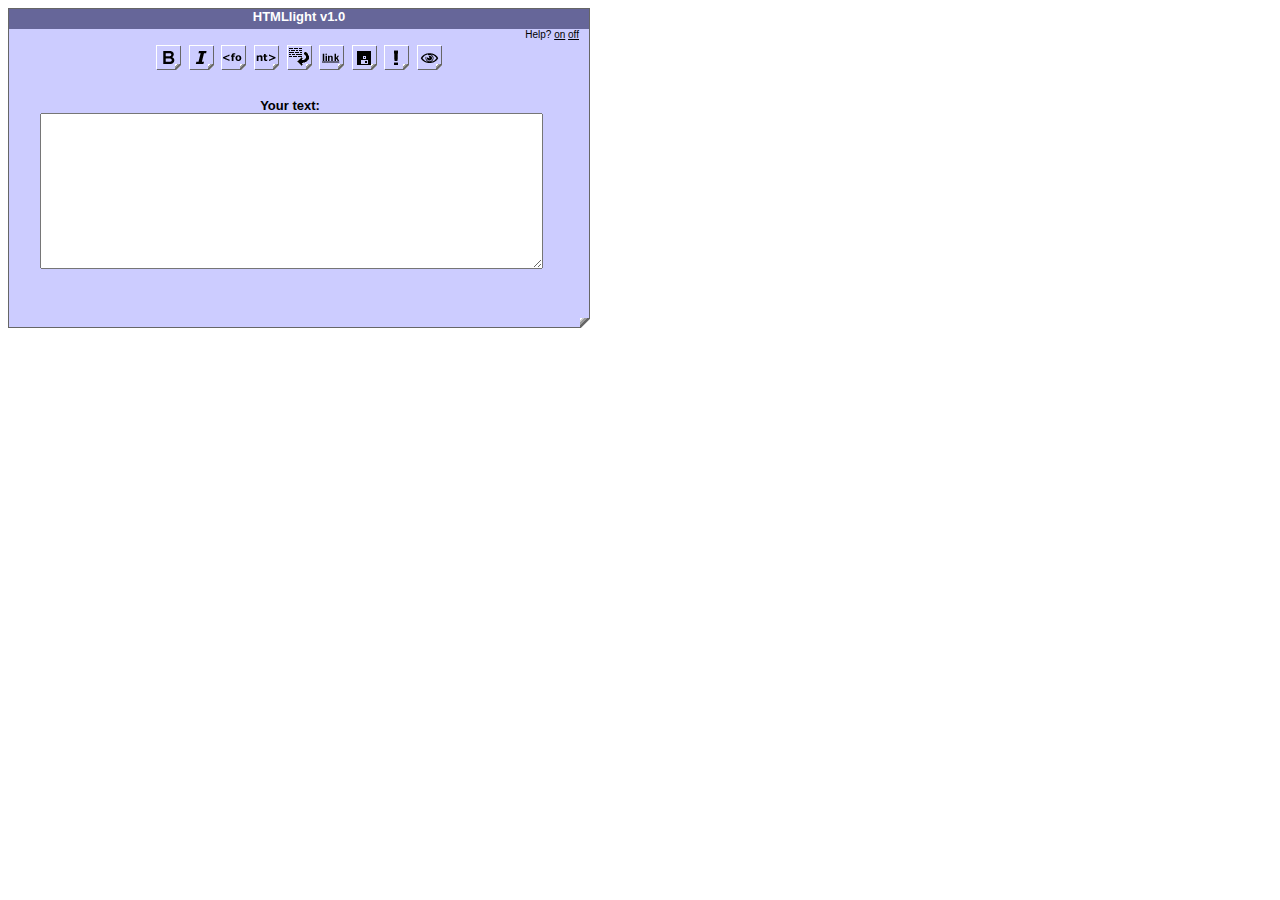
<file: index.html>
<!DOCTYPE HTML PUBLIC "-//W3C//DTD HTML 4.0 Transitional//EN">

<html>
<head>
	<title>HTMLlight</title>
<SCRIPT LANGUAGE="JavaScript" TYPE="text/javascript" src="tools.js"></SCRIPT>
<LINK REL="StyleSheet" HREF="colorize.css" type="text/css">
</head>
<body bgcolor="#ffffff" text="#000000" link="#000000" vlink="#000000">
<!-- Maintable, contains the menu and the space for the textfield -->
<table width=1 border=0 cellpadding=0 cellspacing=0>
<tr>
<td width=1 bgcolor="#666666"><img src="dot_clear.gif" width="1" height="1" alt="" border="0"></td>
<td width=10 bgcolor="#666666"><img src="dot_clear.gif" width="10" height="1" alt="" border="0"></td>
<td width=560 bgcolor="#666666"><img src="dot_clear.gif" width="560" height="1" alt="" border="0"></td>
<td width=10 bgcolor="#666666"><img src="dot_clear.gif" width="10" height="1" alt="" border="0"></td>
<td width=1 bgcolor="#666666"><img src="dot_clear.gif" width="1" height="1" alt="" border="0"></td>
</tr>
<tr>
<td bgcolor="#666666"><img src="dot_clear.gif" width="1" height="20" alt="" border="0"></td>
<td bgcolor="#666699"><img src="dot_clear.gif" width="1" height="1" alt="" border="0"></td>
<td bgcolor="#666699" valign="top" align="center"><font face="verdana,helvetica,arial" size=-1 color="#ffffff"><b>HTMLlight v1.0</b></font></td>
<td bgcolor="#666699"><img src="dot_clear.gif" width="1" height="1" alt="" border="0"></td>
<td bgcolor="#666666"><img src="dot_clear.gif" width="1" height="1" alt="" border="0"></td>
</tr>
<tr>
<td bgcolor="#666666"><img src="dot_clear.gif" width="1" height="1" alt="" border="0"></td>
<td bgcolor="#ccccff"><img src="dot_clear.gif" width="1" height="1" alt="" border="0"></td>
<td bgcolor="#ccccff" valign="top" align="right"><font face="verdana,helvetica,arial" size=-2>
Help? <a href="javascript:domlay('help',1);showhelp('')">on</a>&nbsp;<a href="javascript:domlay('help',0)">off</a>
</font></td>
<td bgcolor="#ccccff"><img src="dot_clear.gif" width="1" height="1" alt="" border="0"></td>
<td bgcolor="#666666"><img src="dot_clear.gif" width="1" height="1" alt="" border="0"></td>
</tr>

<tr>
<td bgcolor="#666666"><img src="dot_clear.gif" width="1" height="1" alt="" border="0"></td>
<td bgcolor="#ccccff"><img src="dot_clear.gif" width="1" height="1" alt="" border="0"></td>
<td bgcolor="#ccccff" valign="top" align="center"><font face="verdana,helvetica,arial" size=-1>
<!-- Menu start -->
<a href="javascript:edit('bolded')" onmouseover="showhelp('<b>Add bold text</b>: Allows you to enter a text that will later on be displayed <b>bold</b>.')" onmouseout="showhelp('&nbsp;');"><img src="bold.gif" width="25" height="25" hspace=2 vspace=5 alt="Add bold text" border="0"></a>
<a href="javascript:edit('italiced')" onmouseover="showhelp('<b>Add italic text</b>: Allows you to enter a text that will later on be displayed <i>italic</i>.')" onmouseout="showhelp('&nbsp;');"><img src="italic.gif" width="25" height="25" hspace=2 vspace=5 alt="Add italic text" border="0"></a>
<a href="javascript:edit('fonted')" onmouseover="showhelp('<b>Define font</b>: Allows you define the font/typeface of your text, make sure to use the close font command after your text.')" onmouseout="showhelp('&nbsp;');"><img src="definefont.gif" width="25" height="25" hspace=2 vspace=5 alt="Define font" border="0"></a>
<a href="javascript:addstring('</font>')" onmouseover="showhelp('<b>Close font</b>: Inserts the closing tag for a previously defined font setting. Always use this when you defined a font.')" onmouseout="showhelp('&nbsp;');"><img src="closefont.gif" width="25" height="25" hspace=2 vspace=5 alt="Close font" border="0"></a>
<a href="javascript:addstring('<br>')" onmouseover="showhelp('<b>Add linebreak</b>: Inserts an HTML linebreak.')" onmouseout="showhelp('&nbsp;');"><img src="linebreak.gif" width="25" height="25" hspace=2 vspace=5 alt="Add a linebreak" border="0"></a>
<a href="javascript:edit('linked')" onmouseover="showhelp('<b>Add link</b>: Allows you to insert a link in the text, you specify the url where it jumps to and the displayed text.')" onmouseout="showhelp('&nbsp;');"><img src="link.gif" width="25" height="25" hspace=2 vspace=5 alt="Add a link" border="0"></a>
<a href="javascript:edit('saveed')" onmouseover="showhelp('<b>Save/Load</b>: Allows you to use one of 5 &quot;disks&quot; to save your text to or load a previously saved stage from.')" onmouseout="showhelp('&nbsp;');"><img src="loadsave.gif" width="25" height="25" hspace=2 vspace=5 alt="Load / Save a workstage" border="0"></a>
<a href="javascript:oops()" onmouseover="showhelp('<b>Undo</b>: This button deletes the last operation you did, if you made an error, simply click this one.')" onmouseout="showhelp('&nbsp;');"><img src="undo.gif" width="25" height="25" hspace=2 vspace=5 alt="Undo last move" border="0"></a>
<a href="javascript:preview()" onmouseover="showhelp('<b>Preview</b>: Displays the text on a white canvas the same way a browser displays it.')" onmouseout="showhelp('&nbsp;');"><img src="preview.gif" width="25" height="25" hspace=2 vspace=5 alt="Preview the text" border="0"></a>
<!-- Menu end -->
<br><br><br><br><br><br><br><br><br><br><br><br><br><br><br><br><br>
</font></td>
<td bgcolor="#ccccff"><img src="dot_clear.gif" width="1" height="1" alt="" border="0"></td>
<td bgcolor="#666666"><img src="dot_clear.gif" width="1" height="1" alt="" border="0"></td>
</tr>
<tr>
<td colspan=5><img src="bigcorner.gif" width="582" height="10" alt="bottom" border="0"></td>
</tr>
</table>
<!-- Maintable end -->

<!-- The main entry form, the code textarea and the five safety slots -->
<div id="formin" align="center">
<form name="mainform">
<br><div align="center"><font face="verdana,helvetica,arial" size=-1><b>Your text:</b></font></div>
<textarea name="code" wrap="virtual" cols=60 rows=10></textarea>
<input type="hidden" name="save1" size=10>
<input type="hidden" name="save2" size=10>
<input type="hidden" name="save3" size=10>
<input type="hidden" name="save4" size=10>
<input type="hidden" name="save5" size=10>
</form>
</div>
<!-- Main form end -->

<!-- Bold editor popup -->
<div id="bolded">
<table width=1 border=0 cellpadding=0 cellspacing=0>
<tr>
<td width=1 bgcolor="#666666"><img src="dot_clear.gif" width="1" height="1" alt="" border="0"></td>
<td width=20 bgcolor="#666666"><img src="dot_clear.gif" width="20" height="1" alt="" border="0"></td>
<td width=350 bgcolor="#666666"><img src="dot_clear.gif" width="350" height="1" alt="" border="0"></td>
<td width=10 bgcolor="#666666"><img src="dot_clear.gif" width="10" height="1" alt="" border="0"></td>
<td width=1 bgcolor="#666666"><img src="dot_clear.gif" width="1" height="1" alt="" border="0"></td>
</tr>
<tr>
<td bgcolor="#666666"><img src="dot_clear.gif" width="1" height="1" alt="" border="0"></td>
<td bgcolor="#cccccc" align="center"><a href="javascript:clearall();domlay('formin',1)"><font face="verdana,helvetica,arial" size=-1><b>X</b></font></a></td>
<td bgcolor="#999933" valign="top" align="center"><font face="verdana,helvetica,arial" size=-1 color="#ffffff">
<b>Please enter your bold text</b></font></td>
<td bgcolor="#999933"><img src="dot_clear.gif" width="1" height="1" alt="" border="0"></td>
<td bgcolor="#666666"><img src="dot_clear.gif" width="1" height="1" alt="" border="0"></td>
</tr>
<tr>
<td bgcolor="#666666"><img src="dot_clear.gif" width="1" height="1" alt="" border="0"></td>
<td bgcolor="#ffcc66"><img src="dot_clear.gif" width="1" height="1" alt="" border="0"></td>
<td bgcolor="#ffcc66" valign="top" align="center"><font face="verdana,helvetica,arial" size=-1>
<br><form name="boldform">
<textarea name="boldtext" cols=30 rows=8></textarea><br><br>
<b>&gt;<a href="javascript:addbold()">Add to text!</a>&lt;</b>
</form>
</font></td>
<td bgcolor="#ffcc66"><img src="dot_clear.gif" width="1" height="1" alt="" border="0"></td>
<td bgcolor="#666666"><img src="dot_clear.gif" width="1" height="1" alt="" border="0"></td>
</tr>
<tr>
<td colspan=5><img src="corner.gif" width="382" height="10" alt="bottom" border="0"></td>
</tr>
</table>
</div>
<!-- Bold editor popup end -->

<!-- Italic editor popup -->
<div id="italiced">
<table width=1 border=0 cellpadding=0 cellspacing=0>
<tr>
<td width=1 bgcolor="#666666"><img src="dot_clear.gif" width="1" height="1" alt="" border="0"></td>
<td width=20 bgcolor="#666666"><img src="dot_clear.gif" width="20" height="1" alt="" border="0"></td>
<td width=350 bgcolor="#666666"><img src="dot_clear.gif" width="350" height="1" alt="" border="0"></td>
<td width=10 bgcolor="#666666"><img src="dot_clear.gif" width="10" height="1" alt="" border="0"></td>
<td width=1 bgcolor="#666666"><img src="dot_clear.gif" width="1" height="1" alt="" border="0"></td>
</tr>
<tr>
<td bgcolor="#666666"><img src="dot_clear.gif" width="1" height="1" alt="" border="0"></td>
<td bgcolor="#cccccc" align="center"><a href="javascript:clearall();domlay('formin',1)"><font face="verdana,helvetica,arial" size=-1><b>X</b></font></a></td>
<td bgcolor="#999933" valign="top" align="center"><font face="verdana,helvetica,arial" size=-1 color="#ffffff">
<b>Please enter your italic text</b></font></td>
<td bgcolor="#999933"><img src="dot_clear.gif" width="1" height="1" alt="" border="0"></td>
<td bgcolor="#666666"><img src="dot_clear.gif" width="1" height="1" alt="" border="0"></td>
</tr>
<tr>
<td bgcolor="#666666"><img src="dot_clear.gif" width="1" height="1" alt="" border="0"></td>
<td bgcolor="#ffcc66"><img src="dot_clear.gif" width="1" height="1" alt="" border="0"></td>
<td bgcolor="#ffcc66" valign="top" align="center"><font face="verdana,helvetica,arial" size=-1>
<br>
<form name="italicform">
<textarea name="italictext" cols=30 rows=8></textarea><br><br>
<b>&gt;<a href="javascript:additalic()">Add to text!</a>&lt;</b>
</form>
</font></td>
<td bgcolor="#ffcc66"><img src="dot_clear.gif" width="1" height="1" alt="" border="0"></td>
<td bgcolor="#666666"><img src="dot_clear.gif" width="1" height="1" alt="" border="0"></td>
</tr>
<tr>
<td colspan=5><img src="corner.gif" width="382" height="10" alt="bottom" border="0"></td>
</tr>
</table>
</div>
<!-- Italic editor popup end -->

<!-- Font editor popup -->
<div id="fonted">
<table width=1 border=0 cellpadding=0 cellspacing=0>
<tr>
<td width=1 bgcolor="#666666"><img src="dot_clear.gif" width="1" height="1" alt="" border="0"></td>
<td width=20 bgcolor="#666666"><img src="dot_clear.gif" width="20" height="1" alt="" border="0"></td>
<td width=350 bgcolor="#666666"><img src="dot_clear.gif" width="350" height="1" alt="" border="0"></td>
<td width=10 bgcolor="#666666"><img src="dot_clear.gif" width="10" height="1" alt="" border="0"></td>
<td width=1 bgcolor="#666666"><img src="dot_clear.gif" width="1" height="1" alt="" border="0"></td>
</tr>
<tr>
<td bgcolor="#666666"><img src="dot_clear.gif" width="1" height="1" alt="" border="0"></td>
<td bgcolor="#cccccc" align="center"><a href="javascript:clearall();domlay('formin',1)"><font face="verdana,helvetica,arial" size=-1><b>X</b></font></a></td>
<td bgcolor="#999933" valign="top" align="center">
<font face="verdana,helvetica,arial" size=-1 color="#ffffff"><b>Please define your font</b></font></td>
<td bgcolor="#999933"><img src="dot_clear.gif" width="1" height="1" alt="" border="0"></td>
<td bgcolor="#666666"><img src="dot_clear.gif" width="1" height="1" alt="" border="0"></td>
</tr>
<tr>
<td bgcolor="#666666"><img src="dot_clear.gif" width="1" height="1" alt="" border="0"></td>
<td bgcolor="#ffcc66"><img src="dot_clear.gif" width="1" height="1" alt="" border="0"></td>
<td bgcolor="#ffcc66" valign="top"><font face="verdana,helvetica,arial" size=-1>
<form name="fontform">
<dl compact>
<dt>Font-Face:&nbsp;</dt>
<dd><select name="fface">
<option value="verdana,helvetica,arial">verdana,helvetica,arial</option>
<option value="helvetica,arial" selected>helvetica,arial</option>
<option value="arial">arial</option>
<option value="helvetica">helvetica</option>
<option value="verdana">verdana</option>
<option value="times new roman">times new roman</option>
</select><dd>
<dt>Font-size:&nbsp;</dt>
<dd><select name="size">
<option value="-3">-3</option>
<option value="-2">-2</option>
<option value="-1" selected>-1</option>
<option value="1">1</option>
<option value="2">2</option>
<option value="3">3</option>
</select></dd>
<dt>Font-color:&nbsp;</dt>
<dd><input type="text" name="color" size="7" maxlength="7"></dd>
</dl>
<p align="center"><b>&gt;<a href="javascript:addfont()">Add to text!</a>&lt;</b></p>
Please make sure to close the font after typing the text!
</form>
</font></td>
<td bgcolor="#ffcc66"><img src="dot_clear.gif" width="1" height="1" alt="" border="0"></td>
<td bgcolor="#666666"><img src="dot_clear.gif" width="1" height="1" alt="" border="0"></td>
</tr>
<tr>
<td colspan=5><img src="corner.gif" width="382" height="10" alt="bottom" border="0"></td>
</tr>
</table>
</div>
<!-- Font editor popup -->

<!-- Link editor popup -->
<div id="linked">
<table width=1 border=0 cellpadding=0 cellspacing=0>
<tr>
<td width=1 bgcolor="#666666"><img src="dot_clear.gif" width="1" height="1" alt="" border="0"></td>
<td width=20 bgcolor="#666666"><img src="dot_clear.gif" width="20" height="1" alt="" border="0"></td>
<td width=350 bgcolor="#666666"><img src="dot_clear.gif" width="350" height="1" alt="" border="0"></td>
<td width=10 bgcolor="#666666"><img src="dot_clear.gif" width="10" height="1" alt="" border="0"></td>
<td width=1 bgcolor="#666666"><img src="dot_clear.gif" width="1" height="1" alt="" border="0"></td>
</tr>
<tr>
<td bgcolor="#666666"><img src="dot_clear.gif" width="1" height="1" alt="" border="0"></td>
<td bgcolor="#cccccc" align="center"><a href="javascript:clearall();domlay('formin',1)"><font face="verdana,helvetica,arial" size=-1><b>X</b></font></a></td>
<td bgcolor="#999933" valign="top" align="center"><font face="verdana,helvetica,arial" size=-1 color="#ffffff">
<b>Please enter your link data</b></font></td>
<td bgcolor="#999933"><img src="dot_clear.gif" width="1" height="1" alt="" border="0"></td>
<td bgcolor="#666666"><img src="dot_clear.gif" width="1" height="1" alt="" border="0"></td>
</tr>
<tr>
<td bgcolor="#666666"><img src="dot_clear.gif" width="1" height="1" alt="" border="0"></td>
<td bgcolor="#ffcc66"><img src="dot_clear.gif" width="1" height="1" alt="" border="0"></td>
<td bgcolor="#ffcc66" valign="top"><font face="verdana,helvetica,arial" size=-1>
<br>
<form name="linkform">
<dl compact>
<dt>URL:&nbsp;</dt>
<dd><input type="text" name="url" size="20"></dd>
<dt>Text:</dt>
<dd><input type="text" name="text" size="20"></dd>
</dl>
<p align="center"><b>&gt;<a href="javascript:addlink()">Add to text!</a>&lt;</b></p>
</form>
</font></td>
<td bgcolor="#ffcc66"><img src="dot_clear.gif" width="1" height="1" alt="" border="0"></td>
<td bgcolor="#666666"><img src="dot_clear.gif" width="1" height="1" alt="" border="0"></td>
</tr>
<tr>
<td colspan=5><img src="corner.gif" width="382" height="10" alt="bottom" border="0"></td>
</tr>
</table>
</div>
<!-- Link editor popup end -->

<!-- Load save editor popup -->
<div id="saveed">
<table width=1 border=0 cellpadding=0 cellspacing=0>
<tr>
<td width=1 bgcolor="#666666"><img src="dot_clear.gif" width="1" height="1" alt="" border="0"></td>
<td width=20 bgcolor="#666666"><img src="dot_clear.gif" width="20" height="1" alt="" border="0"></td>
<td width=350 bgcolor="#666666"><img src="dot_clear.gif" width="350" height="1" alt="" border="0"></td>
<td width=10 bgcolor="#666666"><img src="dot_clear.gif" width="10" height="1" alt="" border="0"></td>
<td width=1 bgcolor="#666666"><img src="dot_clear.gif" width="1" height="1" alt="" border="0"></td>
</tr>
<tr>
<td bgcolor="#666666"><img src="dot_clear.gif" width="1" height="1" alt="" border="0"></td>
<td bgcolor="#cccccc" align="center"><a href="javascript:clearall();domlay('formin',1)"><font face="verdana,helvetica,arial" size=-1><b>X</b></font></a></td>
<td bgcolor="#999933" valign="top" align="center">
<font face="verdana,helvetica,arial" size=-1 color="#ffffff"><b>Please select which safety copy to load/save:</b></font></td>
<td bgcolor="#999933"><img src="dot_clear.gif" width="1" height="1" alt="" border="0"></td>
<td bgcolor="#666666"><img src="dot_clear.gif" width="1" height="1" alt="" border="0"></td>
</tr>
<tr>
<td bgcolor="#666666"><img src="dot_clear.gif" width="1" height="1" alt="" border="0"></td>
<td bgcolor="#ffcc66"><img src="dot_clear.gif" width="1" height="1" alt="" border="0"></td>
<td bgcolor="#ffcc66" valign="top"><font face="verdana,helvetica,arial" size=-1>
<br>
<form name="saveform">
Safety copy:&nbsp;
<select name="saveslot">
<option value="1" selected>1</option>
<option value="2">2</option>
<option value="3">3</option>
<option value="4">4</option>
<option value="5">5</option>
</select>&nbsp;
<a href="javascript:save()">Save the copy</a>&nbsp;<a href="javascript:load()">Load the copy</a>
</form>
</font></td>
<td bgcolor="#ffcc66"><img src="dot_clear.gif" width="1" height="1" alt="" border="0"></td>
<td bgcolor="#666666"><img src="dot_clear.gif" width="1" height="1" alt="" border="0"></td>
</tr>
<tr>
<td colspan=5><img src="corner.gif" width="382" height="10" alt="bottom" border="0"></td>
</tr>
</table>
</div>
<!-- Load save editor popup end -->

<!-- preview layer, content comes from javascript -->
<div id="test"></div>

<!-- help layer, content comes from javascript -->
<div id="help"></div>

</body>
</html>
</file>
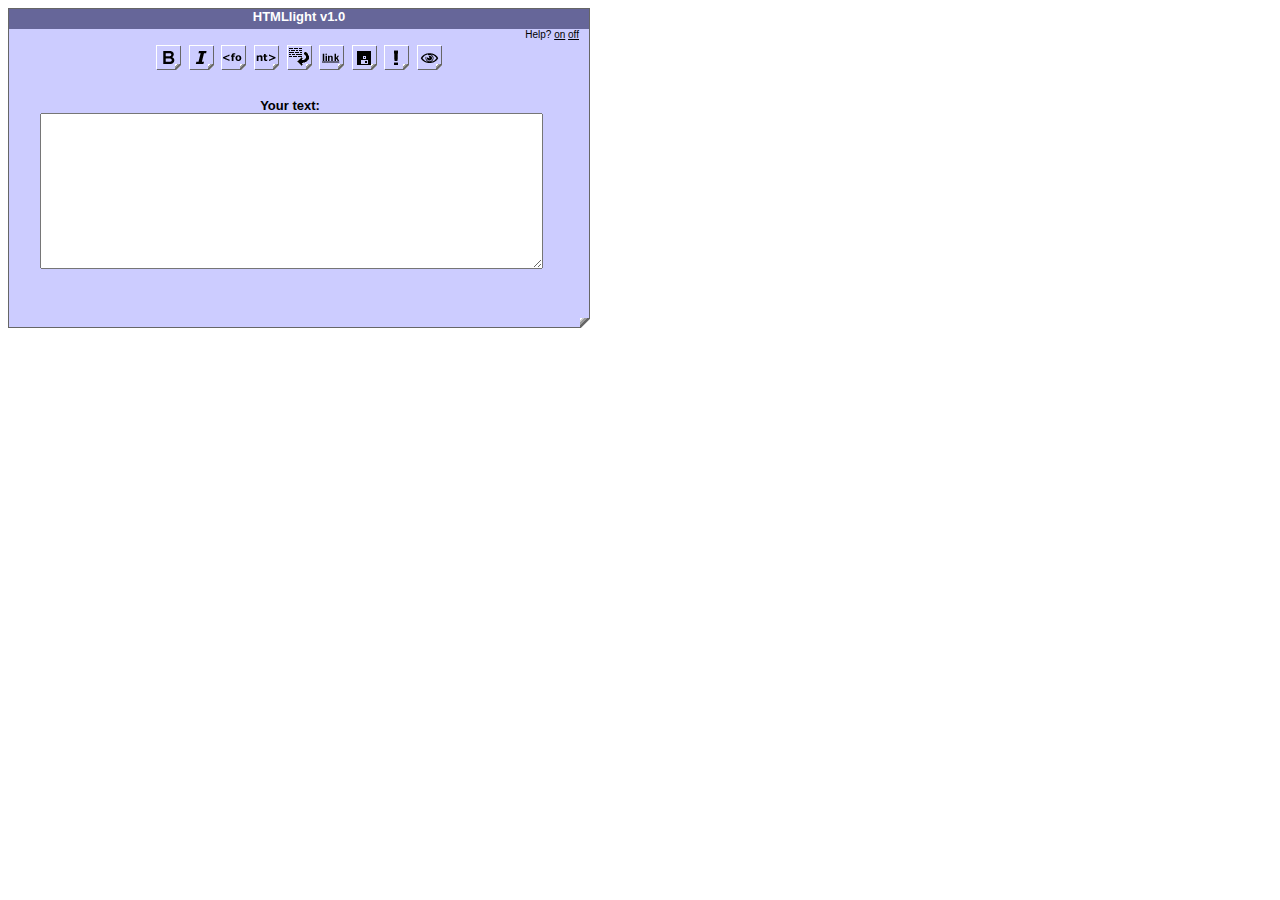
<file: index-fixed.html>
<!DOCTYPE HTML PUBLIC "-//W3C//DTD HTML 4.0 Transitional//EN">

<html>
<head>
	<title>HTMLlight</title>
<SCRIPT LANGUAGE="JavaScript" TYPE="text/javascript" src="tools-fixed.js"></SCRIPT>
<LINK REL="StyleSheet" HREF="colorize.css" type="text/css">
</head>
<body bgcolor="#ffffff" text="#000000" link="#000000" vlink="#000000">
<!-- Maintable, contains the menu and the space for the textfield -->
<table width=1 border=0 cellpadding=0 cellspacing=0>
<tr>
<td width=1 bgcolor="#666666"><img src="dot_clear.gif" width="1" height="1" alt="" border="0"></td>
<td width=10 bgcolor="#666666"><img src="dot_clear.gif" width="10" height="1" alt="" border="0"></td>
<td width=560 bgcolor="#666666"><img src="dot_clear.gif" width="560" height="1" alt="" border="0"></td>
<td width=10 bgcolor="#666666"><img src="dot_clear.gif" width="10" height="1" alt="" border="0"></td>
<td width=1 bgcolor="#666666"><img src="dot_clear.gif" width="1" height="1" alt="" border="0"></td>
</tr>
<tr>
<td bgcolor="#666666"><img src="dot_clear.gif" width="1" height="20" alt="" border="0"></td>
<td bgcolor="#666699"><img src="dot_clear.gif" width="1" height="1" alt="" border="0"></td>
<td bgcolor="#666699" valign="top" align="center"><font face="verdana,helvetica,arial" size=-1 color="#ffffff"><b>HTMLlight v1.0</b></font></td>
<td bgcolor="#666699"><img src="dot_clear.gif" width="1" height="1" alt="" border="0"></td>
<td bgcolor="#666666"><img src="dot_clear.gif" width="1" height="1" alt="" border="0"></td>
</tr>
<tr>
<td bgcolor="#666666"><img src="dot_clear.gif" width="1" height="1" alt="" border="0"></td>
<td bgcolor="#ccccff"><img src="dot_clear.gif" width="1" height="1" alt="" border="0"></td>
<td bgcolor="#ccccff" valign="top" align="right"><font face="verdana,helvetica,arial" size=-2>
Help? <a href="javascript:domlay('help',1);showhelp('')">on</a>&nbsp;<a href="javascript:domlay('help',0)">off</a>
</font></td>
<td bgcolor="#ccccff"><img src="dot_clear.gif" width="1" height="1" alt="" border="0"></td>
<td bgcolor="#666666"><img src="dot_clear.gif" width="1" height="1" alt="" border="0"></td>
</tr>

<tr>
<td bgcolor="#666666"><img src="dot_clear.gif" width="1" height="1" alt="" border="0"></td>
<td bgcolor="#ccccff"><img src="dot_clear.gif" width="1" height="1" alt="" border="0"></td>
<td bgcolor="#ccccff" valign="top" align="center"><font face="verdana,helvetica,arial" size=-1>
<!-- Menu start -->
<a href="javascript:edit('bolded')" onmouseover="showhelp('<b>Add bold text</b>: Allows you to enter a text that will later on be displayed <b>bold</b>.')" onmouseout="showhelp('&nbsp;');"><img src="bold.gif" width="25" height="25" hspace=2 vspace=5 alt="Add bold text" border="0"></a>
<a href="javascript:edit('italiced')" onmouseover="showhelp('<b>Add italic text</b>: Allows you to enter a text that will later on be displayed <i>italic</i>.')" onmouseout="showhelp('&nbsp;');"><img src="italic.gif" width="25" height="25" hspace=2 vspace=5 alt="Add italic text" border="0"></a>
<a href="javascript:edit('fonted')" onmouseover="showhelp('<b>Define font</b>: Allows you define the font/typeface of your text, make sure to use the close font command after your text.')" onmouseout="showhelp('&nbsp;');"><img src="definefont.gif" width="25" height="25" hspace=2 vspace=5 alt="Define font" border="0"></a>
<a href="javascript:addstring('</font>')" onmouseover="showhelp('<b>Close font</b>: Inserts the closing tag for a previously defined font setting. Always use this when you defined a font.')" onmouseout="showhelp('&nbsp;');"><img src="closefont.gif" width="25" height="25" hspace=2 vspace=5 alt="Close font" border="0"></a>
<a href="javascript:addstring('<br>')" onmouseover="showhelp('<b>Add linebreak</b>: Inserts an HTML linebreak.')" onmouseout="showhelp('&nbsp;');"><img src="linebreak.gif" width="25" height="25" hspace=2 vspace=5 alt="Add a linebreak" border="0"></a>
<a href="javascript:edit('linked')" onmouseover="showhelp('<b>Add link</b>: Allows you to insert a link in the text, you specify the url where it jumps to and the displayed text.')" onmouseout="showhelp('&nbsp;');"><img src="link.gif" width="25" height="25" hspace=2 vspace=5 alt="Add a link" border="0"></a>
<a href="javascript:edit('saveed')" onmouseover="showhelp('<b>Save/Load</b>: Allows you to use one of 5 &quot;disks&quot; to save your text to or load a previously saved stage from.')" onmouseout="showhelp('&nbsp;');"><img src="loadsave.gif" width="25" height="25" hspace=2 vspace=5 alt="Load / Save a workstage" border="0"></a>
<a href="javascript:oops()" onmouseover="showhelp('<b>Undo</b>: This button deletes the last operation you did, if you made an error, simply click this one.')" onmouseout="showhelp('&nbsp;');"><img src="undo.gif" width="25" height="25" hspace=2 vspace=5 alt="Undo last move" border="0"></a>
<a href="javascript:preview()" onmouseover="showhelp('<b>Preview</b>: Displays the text on a white canvas the same way a browser displays it.')" onmouseout="showhelp('&nbsp;');"><img src="preview.gif" width="25" height="25" hspace=2 vspace=5 alt="Preview the text" border="0"></a>
<!-- Menu end -->
<br><br><br><br><br><br><br><br><br><br><br><br><br><br><br><br><br>
</font></td>
<td bgcolor="#ccccff"><img src="dot_clear.gif" width="1" height="1" alt="" border="0"></td>
<td bgcolor="#666666"><img src="dot_clear.gif" width="1" height="1" alt="" border="0"></td>
</tr>
<tr>
<td colspan=5><img src="bigcorner.gif" width="582" height="10" alt="bottom" border="0"></td>
</tr>
</table>
<!-- Maintable end -->

<!-- The main entry form, the code textarea and the five safety slots -->
<div id="formin" align="center">
<form name="mainform">
<br><div align="center"><font face="verdana,helvetica,arial" size=-1><b>Your text:</b></font></div>
<textarea name="code" wrap="virtual" cols=60 rows=10></textarea>
<input type="hidden" name="save1" size=10>
<input type="hidden" name="save2" size=10>
<input type="hidden" name="save3" size=10>
<input type="hidden" name="save4" size=10>
<input type="hidden" name="save5" size=10>
</form>
</div>
<!-- Main form end -->

<!-- Bold editor popup -->
<div id="bolded">
<table width=1 border=0 cellpadding=0 cellspacing=0>
<tr>
<td width=1 bgcolor="#666666"><img src="dot_clear.gif" width="1" height="1" alt="" border="0"></td>
<td width=20 bgcolor="#666666"><img src="dot_clear.gif" width="20" height="1" alt="" border="0"></td>
<td width=350 bgcolor="#666666"><img src="dot_clear.gif" width="350" height="1" alt="" border="0"></td>
<td width=10 bgcolor="#666666"><img src="dot_clear.gif" width="10" height="1" alt="" border="0"></td>
<td width=1 bgcolor="#666666"><img src="dot_clear.gif" width="1" height="1" alt="" border="0"></td>
</tr>
<tr>
<td bgcolor="#666666"><img src="dot_clear.gif" width="1" height="1" alt="" border="0"></td>
<td bgcolor="#cccccc" align="center"><a href="javascript:clearall();domlay('formin',1)"><font face="verdana,helvetica,arial" size=-1><b>X</b></font></a></td>
<td bgcolor="#999933" valign="top" align="center"><font face="verdana,helvetica,arial" size=-1 color="#ffffff">
<b>Please enter your bold text</b></font></td>
<td bgcolor="#999933"><img src="dot_clear.gif" width="1" height="1" alt="" border="0"></td>
<td bgcolor="#666666"><img src="dot_clear.gif" width="1" height="1" alt="" border="0"></td>
</tr>
<tr>
<td bgcolor="#666666"><img src="dot_clear.gif" width="1" height="1" alt="" border="0"></td>
<td bgcolor="#ffcc66"><img src="dot_clear.gif" width="1" height="1" alt="" border="0"></td>
<td bgcolor="#ffcc66" valign="top" align="center"><font face="verdana,helvetica,arial" size=-1>
<br><form name="boldform">
<textarea name="boldtext" cols=30 rows=8></textarea><br><br>
<b>&gt;<a href="javascript:addbold()">Add to text!</a>&lt;</b>
</form>
</font></td>
<td bgcolor="#ffcc66"><img src="dot_clear.gif" width="1" height="1" alt="" border="0"></td>
<td bgcolor="#666666"><img src="dot_clear.gif" width="1" height="1" alt="" border="0"></td>
</tr>
<tr>
<td colspan=5><img src="corner.gif" width="382" height="10" alt="bottom" border="0"></td>
</tr>
</table>
</div>
<!-- Bold editor popup end -->

<!-- Italic editor popup -->
<div id="italiced">
<table width=1 border=0 cellpadding=0 cellspacing=0>
<tr>
<td width=1 bgcolor="#666666"><img src="dot_clear.gif" width="1" height="1" alt="" border="0"></td>
<td width=20 bgcolor="#666666"><img src="dot_clear.gif" width="20" height="1" alt="" border="0"></td>
<td width=350 bgcolor="#666666"><img src="dot_clear.gif" width="350" height="1" alt="" border="0"></td>
<td width=10 bgcolor="#666666"><img src="dot_clear.gif" width="10" height="1" alt="" border="0"></td>
<td width=1 bgcolor="#666666"><img src="dot_clear.gif" width="1" height="1" alt="" border="0"></td>
</tr>
<tr>
<td bgcolor="#666666"><img src="dot_clear.gif" width="1" height="1" alt="" border="0"></td>
<td bgcolor="#cccccc" align="center"><a href="javascript:clearall();domlay('formin',1)"><font face="verdana,helvetica,arial" size=-1><b>X</b></font></a></td>
<td bgcolor="#999933" valign="top" align="center"><font face="verdana,helvetica,arial" size=-1 color="#ffffff">
<b>Please enter your italic text</b></font></td>
<td bgcolor="#999933"><img src="dot_clear.gif" width="1" height="1" alt="" border="0"></td>
<td bgcolor="#666666"><img src="dot_clear.gif" width="1" height="1" alt="" border="0"></td>
</tr>
<tr>
<td bgcolor="#666666"><img src="dot_clear.gif" width="1" height="1" alt="" border="0"></td>
<td bgcolor="#ffcc66"><img src="dot_clear.gif" width="1" height="1" alt="" border="0"></td>
<td bgcolor="#ffcc66" valign="top" align="center"><font face="verdana,helvetica,arial" size=-1>
<br>
<form name="italicform">
<textarea name="italictext" cols=30 rows=8></textarea><br><br>
<b>&gt;<a href="javascript:additalic()">Add to text!</a>&lt;</b>
</form>
</font></td>
<td bgcolor="#ffcc66"><img src="dot_clear.gif" width="1" height="1" alt="" border="0"></td>
<td bgcolor="#666666"><img src="dot_clear.gif" width="1" height="1" alt="" border="0"></td>
</tr>
<tr>
<td colspan=5><img src="corner.gif" width="382" height="10" alt="bottom" border="0"></td>
</tr>
</table>
</div>
<!-- Italic editor popup end -->

<!-- Font editor popup -->
<div id="fonted">
<table width=1 border=0 cellpadding=0 cellspacing=0>
<tr>
<td width=1 bgcolor="#666666"><img src="dot_clear.gif" width="1" height="1" alt="" border="0"></td>
<td width=20 bgcolor="#666666"><img src="dot_clear.gif" width="20" height="1" alt="" border="0"></td>
<td width=350 bgcolor="#666666"><img src="dot_clear.gif" width="350" height="1" alt="" border="0"></td>
<td width=10 bgcolor="#666666"><img src="dot_clear.gif" width="10" height="1" alt="" border="0"></td>
<td width=1 bgcolor="#666666"><img src="dot_clear.gif" width="1" height="1" alt="" border="0"></td>
</tr>
<tr>
<td bgcolor="#666666"><img src="dot_clear.gif" width="1" height="1" alt="" border="0"></td>
<td bgcolor="#cccccc" align="center"><a href="javascript:clearall();domlay('formin',1)"><font face="verdana,helvetica,arial" size=-1><b>X</b></font></a></td>
<td bgcolor="#999933" valign="top" align="center">
<font face="verdana,helvetica,arial" size=-1 color="#ffffff"><b>Please define your font</b></font></td>
<td bgcolor="#999933"><img src="dot_clear.gif" width="1" height="1" alt="" border="0"></td>
<td bgcolor="#666666"><img src="dot_clear.gif" width="1" height="1" alt="" border="0"></td>
</tr>
<tr>
<td bgcolor="#666666"><img src="dot_clear.gif" width="1" height="1" alt="" border="0"></td>
<td bgcolor="#ffcc66"><img src="dot_clear.gif" width="1" height="1" alt="" border="0"></td>
<td bgcolor="#ffcc66" valign="top"><font face="verdana,helvetica,arial" size=-1>
<form name="fontform">
<dl compact>
<dt>Font-Face:&nbsp;</dt>
<dd><select name="fface">
<option value="verdana,helvetica,arial">verdana,helvetica,arial</option>
<option value="helvetica,arial" selected>helvetica,arial</option>
<option value="arial">arial</option>
<option value="helvetica">helvetica</option>
<option value="verdana">verdana</option>
<option value="times new roman">times new roman</option>
</select><dd>
<dt>Font-size:&nbsp;</dt>
<dd><select name="size">
<option value="-3">-3</option>
<option value="-2">-2</option>
<option value="-1" selected>-1</option>
<option value="1">1</option>
<option value="2">2</option>
<option value="3">3</option>
</select></dd>
<dt>Font-color:&nbsp;</dt>
<dd><input type="text" name="color" size="7" maxlength="7"></dd>
</dl>
<p align="center"><b>&gt;<a href="javascript:addfont()">Add to text!</a>&lt;</b></p>
Please make sure to close the font after typing the text!
</form>
</font></td>
<td bgcolor="#ffcc66"><img src="dot_clear.gif" width="1" height="1" alt="" border="0"></td>
<td bgcolor="#666666"><img src="dot_clear.gif" width="1" height="1" alt="" border="0"></td>
</tr>
<tr>
<td colspan=5><img src="corner.gif" width="382" height="10" alt="bottom" border="0"></td>
</tr>
</table>
</div>
<!-- Font editor popup -->

<!-- Link editor popup -->
<div id="linked">
<table width=1 border=0 cellpadding=0 cellspacing=0>
<tr>
<td width=1 bgcolor="#666666"><img src="dot_clear.gif" width="1" height="1" alt="" border="0"></td>
<td width=20 bgcolor="#666666"><img src="dot_clear.gif" width="20" height="1" alt="" border="0"></td>
<td width=350 bgcolor="#666666"><img src="dot_clear.gif" width="350" height="1" alt="" border="0"></td>
<td width=10 bgcolor="#666666"><img src="dot_clear.gif" width="10" height="1" alt="" border="0"></td>
<td width=1 bgcolor="#666666"><img src="dot_clear.gif" width="1" height="1" alt="" border="0"></td>
</tr>
<tr>
<td bgcolor="#666666"><img src="dot_clear.gif" width="1" height="1" alt="" border="0"></td>
<td bgcolor="#cccccc" align="center"><a href="javascript:clearall();domlay('formin',1)"><font face="verdana,helvetica,arial" size=-1><b>X</b></font></a></td>
<td bgcolor="#999933" valign="top" align="center"><font face="verdana,helvetica,arial" size=-1 color="#ffffff">
<b>Please enter your link data</b></font></td>
<td bgcolor="#999933"><img src="dot_clear.gif" width="1" height="1" alt="" border="0"></td>
<td bgcolor="#666666"><img src="dot_clear.gif" width="1" height="1" alt="" border="0"></td>
</tr>
<tr>
<td bgcolor="#666666"><img src="dot_clear.gif" width="1" height="1" alt="" border="0"></td>
<td bgcolor="#ffcc66"><img src="dot_clear.gif" width="1" height="1" alt="" border="0"></td>
<td bgcolor="#ffcc66" valign="top"><font face="verdana,helvetica,arial" size=-1>
<br>
<form name="linkform">
<dl compact>
<dt>URL:&nbsp;</dt>
<dd><input type="text" name="url" size="20"></dd>
<dt>Text:</dt>
<dd><input type="text" name="text" size="20"></dd>
</dl>
<p align="center"><b>&gt;<a href="javascript:addlink()">Add to text!</a>&lt;</b></p>
</form>
</font></td>
<td bgcolor="#ffcc66"><img src="dot_clear.gif" width="1" height="1" alt="" border="0"></td>
<td bgcolor="#666666"><img src="dot_clear.gif" width="1" height="1" alt="" border="0"></td>
</tr>
<tr>
<td colspan=5><img src="corner.gif" width="382" height="10" alt="bottom" border="0"></td>
</tr>
</table>
</div>
<!-- Link editor popup end -->

<!-- Load save editor popup -->
<div id="saveed">
<table width=1 border=0 cellpadding=0 cellspacing=0>
<tr>
<td width=1 bgcolor="#666666"><img src="dot_clear.gif" width="1" height="1" alt="" border="0"></td>
<td width=20 bgcolor="#666666"><img src="dot_clear.gif" width="20" height="1" alt="" border="0"></td>
<td width=350 bgcolor="#666666"><img src="dot_clear.gif" width="350" height="1" alt="" border="0"></td>
<td width=10 bgcolor="#666666"><img src="dot_clear.gif" width="10" height="1" alt="" border="0"></td>
<td width=1 bgcolor="#666666"><img src="dot_clear.gif" width="1" height="1" alt="" border="0"></td>
</tr>
<tr>
<td bgcolor="#666666"><img src="dot_clear.gif" width="1" height="1" alt="" border="0"></td>
<td bgcolor="#cccccc" align="center"><a href="javascript:clearall();domlay('formin',1)"><font face="verdana,helvetica,arial" size=-1><b>X</b></font></a></td>
<td bgcolor="#999933" valign="top" align="center">
<font face="verdana,helvetica,arial" size=-1 color="#ffffff"><b>Please select which safety copy to load/save:</b></font></td>
<td bgcolor="#999933"><img src="dot_clear.gif" width="1" height="1" alt="" border="0"></td>
<td bgcolor="#666666"><img src="dot_clear.gif" width="1" height="1" alt="" border="0"></td>
</tr>
<tr>
<td bgcolor="#666666"><img src="dot_clear.gif" width="1" height="1" alt="" border="0"></td>
<td bgcolor="#ffcc66"><img src="dot_clear.gif" width="1" height="1" alt="" border="0"></td>
<td bgcolor="#ffcc66" valign="top"><font face="verdana,helvetica,arial" size=-1>
<br>
<form name="saveform">
Safety copy:&nbsp;
<select name="saveslot">
<option value="1" selected>1</option>
<option value="2">2</option>
<option value="3">3</option>
<option value="4">4</option>
<option value="5">5</option>
</select>&nbsp;
<a href="javascript:save()">Save the copy</a>&nbsp;<a href="javascript:load()">Load the copy</a>
</form>
</font></td>
<td bgcolor="#ffcc66"><img src="dot_clear.gif" width="1" height="1" alt="" border="0"></td>
<td bgcolor="#666666"><img src="dot_clear.gif" width="1" height="1" alt="" border="0"></td>
</tr>
<tr>
<td colspan=5><img src="corner.gif" width="382" height="10" alt="bottom" border="0"></td>
</tr>
</table>
</div>
<!-- Load save editor popup end -->

<!-- preview layer, content comes from javascript -->
<div id="test"></div>

<!-- help layer, content comes from javascript -->
<div id="help"></div>

</body>
</html>
</file>
<file: colorize.css>
#formin{position:absolute;top:80px;left:40px;width:500px;height:200px;clip:rect(0,520,220,0);visibility:visible;}
#bolded{position:absolute;top:50px;left:50px;width:400px;height:200px;clip:rect(0,400,250,0);visibility:hidden;}
#test{position:absolute;top:50px;left:50px;width:500px;height:400px;clip:rect(0,500,400,0);visibility:hidden;}
#linked{position:absolute;top:50px;left:50px;width:400px;height:200px;clip:rect(0,400,250,0);visibility:hidden;}
#italiced{position:absolute;top:30px;left:130px;width:400px;height:200px;clip:rect(0,400,250,0);visibility:hidden}
#fonted{position:absolute;top:60px;left:20px;width:400px;height:200px;clip:rect(0,400,250,0);visibility:hidden;}
#saveed{position:absolute;top:60px;left:20px;width:400px;height:200px;clip:rect(0,400,250,0);visibility:hidden;}
#help{position:absolute;top:20px;left:560px;width:180px;height:400px;clip:rect(0,400,400,0);visibility:hidden;}
</file>
